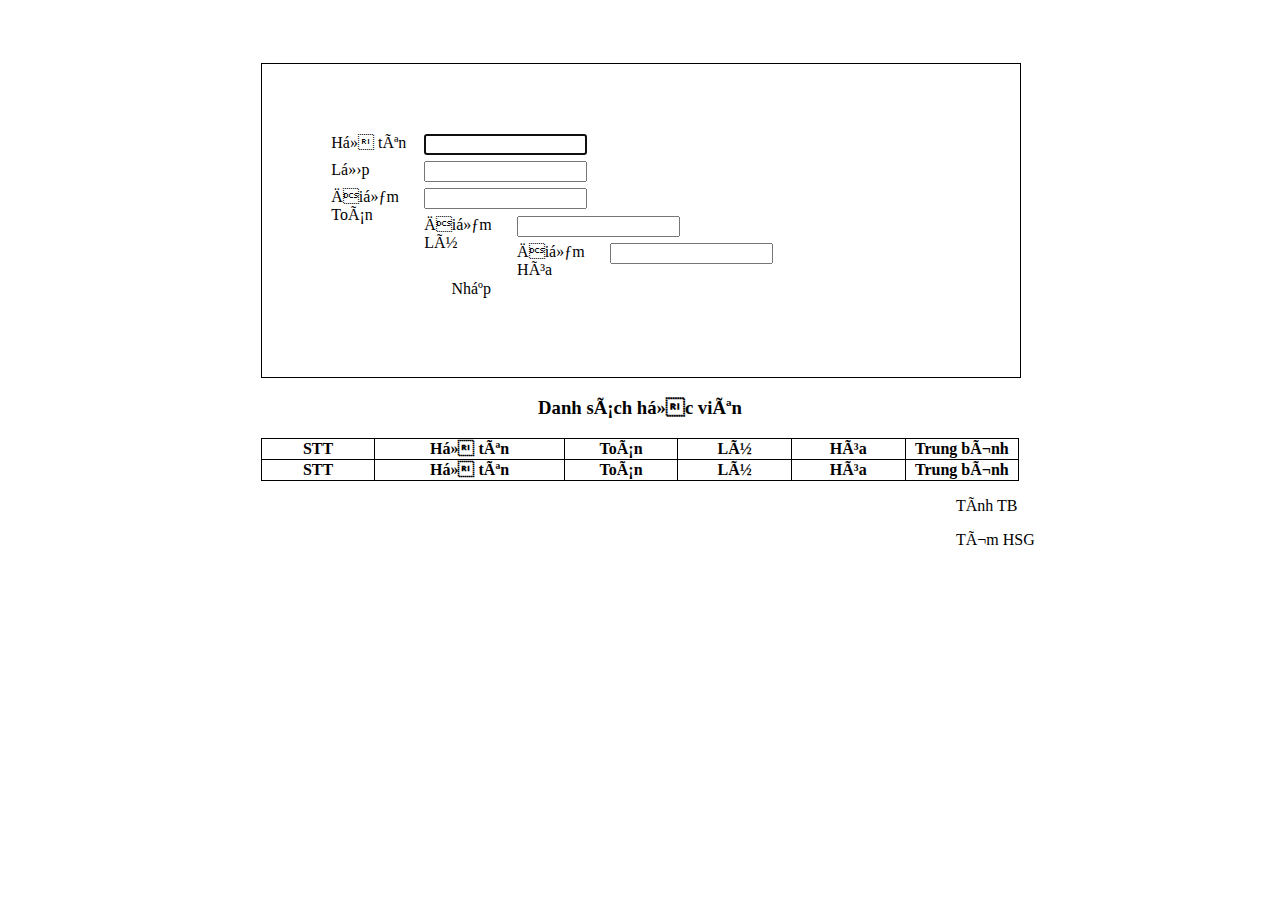
<file: index.html>
<!DOCTYPE html>
<html>
<meta content="text/html; charset=utf-8" />
<style>
form {
	width: 50%;
	margin-top: 5%;
	margin-left: 20%;
	border: 1px solid;
	padding: 5%;
}
form > div {
	margin: 1%;
}
span:first-child {
	float: left;
	width: 15%;
}
input {
	width: 25%;
}
input + span {
	display: none;
}
h3 {
	text-align: center;
}
table {
	width: 60%;
	margin-left: 20%;

}
table, th, tr, td {
    border: 1px solid black;
    border-collapse: collapse;
    text-align: center;	
}
#nhap {
margin-left: 20%;
}
#tb,#hsg {
margin-left:75%;
}
</style>
<head>
<script src="https://ajax.googleapis.com/ajax/libs/jquery/3.3.1/jquery.min.js"></script>
<script>
$(document).ready(function(){
	$("#nhap").mouseenter(function() {$("#nhap").css("color","red")});
	$("#nhap").mouseout(function() {$("#nhap").css("color","black")});
	$("#tb").mouseenter(function() {$("#tb").css("color","red")});
	$("#tb").mouseout(function() {$("#tb").css("color","black")});
	$("#hsg").mouseenter(function() {$("#hsg").css("color","red")});
	$("#hsg").mouseout(function() {$("#hsg").css("color","black")});
	$("#nhap").click(function() {
		$("input + span").hide();
		var hoten=$("#hoten").val();
		if (hoten=="") {
			$("#hoten + span").show();
		}
		var lop=$("#lop").val();
		if (lop=="") {
			$("#lop + span").show();
		}
		var toan=$("#toan").val();
		if (toan==""||toan<0||toan>10||isNaN(toan)==true) {
			$("#toan + span").show();
		}
		var ly=$("#ly").val();
		if (ly==""||ly<0||ly>10||isNaN(ly)==true) {
			$("#ly + span").show();
		}
		var hoa=$("#hoa").val();
		if (hoa==""||hoa<0||hoa>10||isNaN(hoa)==true) {
			$("#hoa + span").show();
		}
		if (hoten!=""&&lop!=""&&toan!=""&&ly!=""&&hoa!=""&&toan>=0&&toan<=10&&ly>=0&&ly<=10&&hoa>=0&&hoa<=10) {
			$("table").append("<tr><td id=r"+">"+"</td><td>"+hoten+"</td><td>"+toan+"</td><td>"+ly+"</td><td>"+hoa+"</td><td class="+"tb"+">?</td></tr>");
		}
	});
		
		var i=$("table tr").length;
		$("#tb").click(function() {alert(i);
		});
});
</script>
</head>

<body>

<form>
<div>
	<span>Họ tên</span>
	<input type="text" id="hoten" autofocus>
	<span>Họ tên bắt buộc nhập</span>
</div>
<div>
	<span>Lớp</span>
	<input type="text" id="lop">
	<span>Lớp bắt buộc nhập</span>
</div>
<div>
	<span>Điểm Toán</span>
	<input type="text" id="toan">
	<span>Điểm toán phải nhập và phải là số trong khoảng từ 0 đến 10</span>
</div>
<div>
	<span>Điểm Lý</span>
	<input type="text" id="ly">
	<span>Điểm lý phải nhập và phải là số trong khoảng từ 0 đến 10</span>
</div>
<div>
	<span>Điểm Hóa</span>
	<input type="text" id="hoa">
	<span>Điểm hóa phải nhập và phải là số trong khoảng từ 0 đến 10</span>
</div>
<p id="nhap">Nhập</p>
</form>

<h3>Danh sách học viên</h3>

<div>
<table>
	<tr>
		<th width="15%">STT</th>
		<th width="25%">Họ tên</th>
		<th width="15%">Toán</th>
		<th width="15%">Lý</th>
		<th width="15%">Hóa</th>
		<th width="15%">Trung bình</th>
	</tr>
		<tr>
		<th width="15%">STT</th>
		<th width="25%">Họ tên</th>
		<th width="15%">Toán</th>
		<th width="15%">Lý</th>
		<th width="15%">Hóa</th>
		<th width="15%">Trung bình</th>
	</tr>
</table>
<p id="tb">Tính TB</p>
<p id="hsg">Tìm HSG</p>
</div>
</body>
</html>
</file>
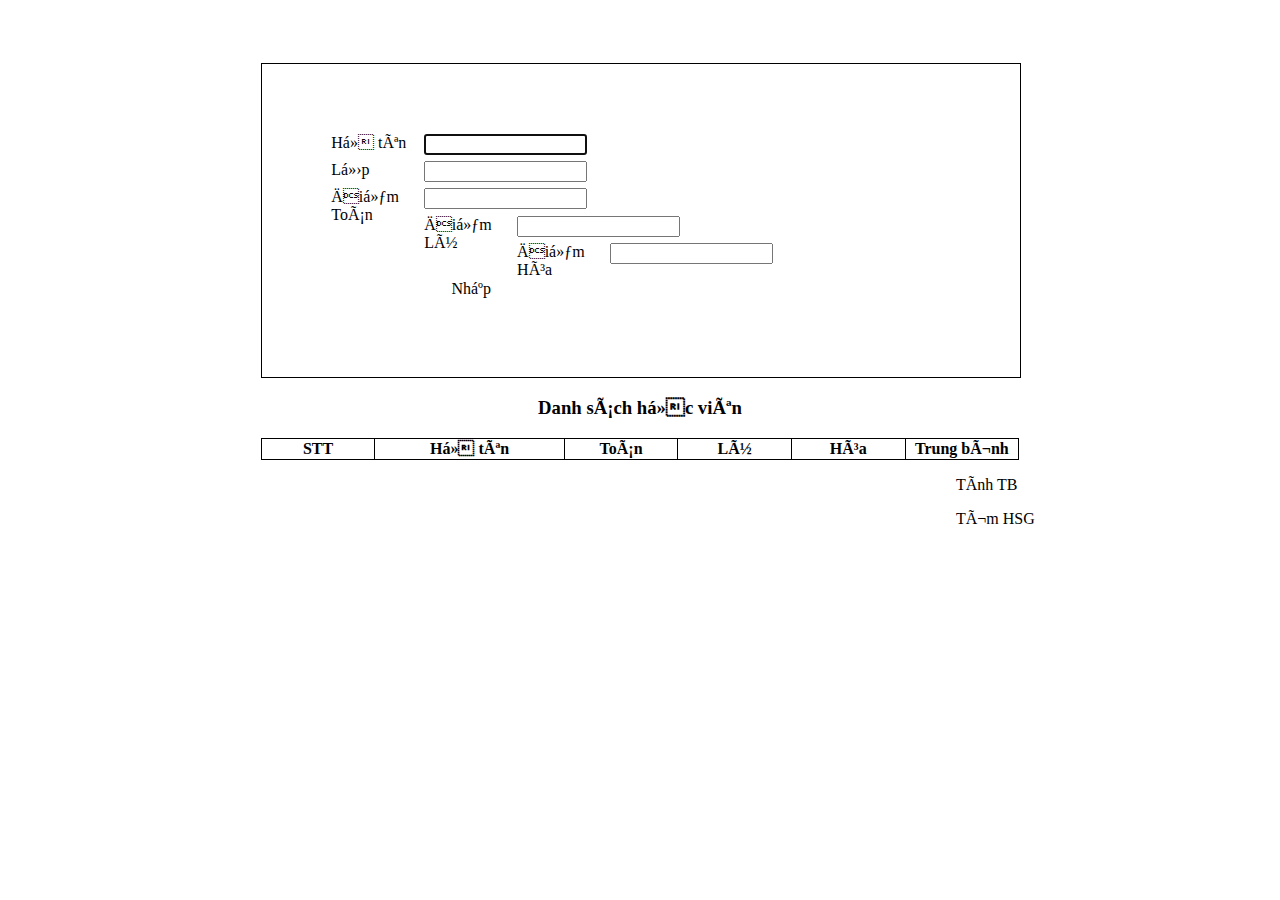
<file: assi3.html>
<!DOCTYPE html>
<html>
<meta content="text/html; charset=utf-8" />
<style>
form {
	width: 50%;
	margin-top: 5%;
	margin-left: 20%;
	border: 1px solid;
	padding: 5%;
}
form > div {
	margin: 1%;
}
span:first-child {
	float: left;
	width: 15%;
}
input {
	width: 25%;
}
input + span {
	display: none;
}
h3 {
	text-align: center;
}
table {
	width: 60%;
	margin-left: 20%;

}
table, th, tr, td {
    border: 1px solid black;
    border-collapse: collapse;
    text-align: center;	
}
#nhap {
margin-left: 20%;
}
#tb,#hsg {
margin-left:75%;
}
</style>
<head>
<script src="https://ajax.googleapis.com/ajax/libs/jquery/3.3.1/jquery.min.js"></script>
</head>
<script>
$(document).ready(function(){
	$("#nhap").mouseenter(function() {$("#nhap").css("color","red")});
	$("#nhap").mouseout(function() {$("#nhap").css("color","black")});
	$("#nhap").click(function() {
		$("input + span").hide();
		var hoten=$("#hoten").val();
		if (hoten=="") {
			$("#hoten + span").show();
		}
		var lop=$("#lop").val();
		if (lop=="") {
			$("#lop + span").show();
		}
		var toan=$("#toan").val();
		if (toan==""||toan<0||toan>10||isNaN(toan)==true) {
			$("#toan + span").show();
		}
		var ly=$("#ly").val();
		if (ly==""||ly<0||ly>10||isNaN(ly)==true) {
			$("#ly + span").show();
		}
		var hoa=$("#hoa").val();
		if (hoa==""||hoa<0||hoa>10||isNaN(hoa)==true) {
			$("#hoa + span").show();
		}
		if (hoten!=""&&lop!=""&&toan!=""&&ly!=""&&hoa!=""&&toan>=0&&toan<=10&&ly>=0&&ly<=10&&hoa>=0&&hoa<=10) {
			var stt=$("table tr").length;
			$("table").append("<tr><td>"+stt+"</td><td>"+hoten+"</td><td>"+toan+"</td><td>"+ly+"</td><td>"+hoa+"</td><td class='tb'>?</td></tr>");
		}
	});
});
</script>
<script>
$(document).ready(function(){
	$("#tb").mouseenter(function() {$("#tb").css("color","red")});
	$("#tb").mouseout(function() {$("#tb").css("color","black")});
	$("#hsg").mouseenter(function() {$("#hsg").css("color","red")});
	$("#hsg").mouseout(function() {$("#hsg").css("color","black")});
	$("#tb").click(function() {
		$("table tr").each(function() {
		tong=parseInt(this.cells[2].innerHTML)+parseInt(this.cells[3].innerHTML)+parseInt(this.cells[4].innerHTML);
		if (isNaN(tong)==false) {tb=(tong/3).toFixed(2); $(this).find(".tb").text(tb);}
		})

	});

/*	function tbc() {
		var i,tong,tbc;
		for (i=1,i<$("table tr").length,i++) {
		tong=parseInt($("table").get(0).rows[i].cells[2].innerHTML)+parseInt($("table").get(0).rows[i].cells[3].innerHTML)+parseInt($("table").get(0).rows[i].cells[4].innerHTML);
		tb=(tong/3).toFixed(2);
		$("table").get(0).rows[i].cells[2].html(tb);
		}
	}*/
	$("#hsg").click(function() {
		$("table tr").each(function() {
		var tb2=$(this).find(".tb").text();
		if(Number(tb2)>=8) {$(this).css("color", "red")}
		})
	});
});
</script>

<body>

<form>
<div>
	<span>Họ tên</span>
	<input type="text" id="hoten" autofocus>
	<span>Họ tên bắt buộc nhập</span>
</div>
<div>
	<span>Lớp</span>
	<input type="text" id="lop">
	<span>Lớp bắt buộc nhập</span>
</div>
<div>
	<span>Điểm Toán</span>
	<input type="text" id="toan">
	<span>Điểm toán phải nhập và phải là số trong khoảng từ 0 đến 10</span>
</div>
<div>
	<span>Điểm Lý</span>
	<input type="text" id="ly">
	<span>Điểm lý phải nhập và phải là số trong khoảng từ 0 đến 10</span>
</div>
<div>
	<span>Điểm Hóa</span>
	<input type="text" id="hoa">
	<span>Điểm hóa phải nhập và phải là số trong khoảng từ 0 đến 10</span>
</div>
<p id="nhap">Nhập</p>
</form>

<h3>Danh sách học viên</h3>

<div>
<table>
	<tr>
		<th width="15%">STT</th>
		<th width="25%">Họ tên</th>
		<th width="15%">Toán</th>
		<th width="15%">Lý</th>
		<th width="15%">Hóa</th>
		<th width="15%">Trung bình</th>
	</tr>
</table>
<p id="tb">Tính TB</p>
<p id="hsg">Tìm HSG</p>
</div>
</body>
</html>
<!-- Thắc mắc:
cách rút gọn các đk của if
vì sao tính tbc bằng jquery ko đc (hàm tbc)
cách dùng jquery lấy giá trị điểm theo dòng, thay vì parseInt(this.cells[2].innerHTML)

 -->
</file>
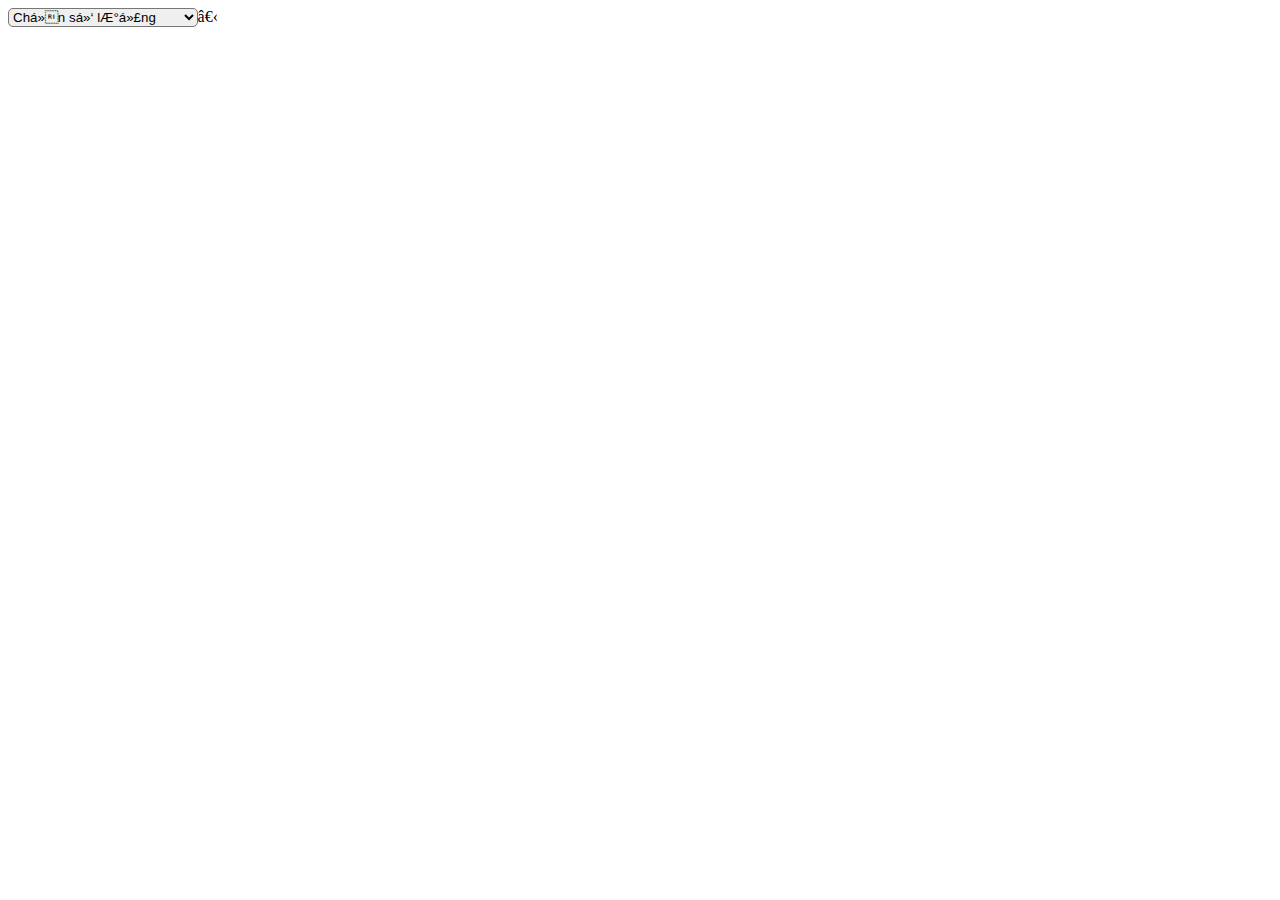
<file: assi4.html>
<!DOCTYPE html>
<html>
<meta content="text/html; charset=utf-8" />
<head>
	<script src="https://ajax.googleapis.com/ajax/libs/jquery/3.3.1/jquery.min.js"></script>
 	<link rel="stylesheet" href="style-4.css">
</head>
<script>
function dropdown() {
	var dropdown ="";
	for (i=1;i<10;i++){
		dropdown+="<option value='"+i+"'>"+i+"</option>";
	}
	$("select").append(dropdown)
	}
function hienthiForm() {
	var soluongForm=$("option:selected").val();
	var Form=$("#formmau").html();
	for (i=1;i<=soluongForm;i++) {
		$("form").append(Form);

	}
}
$(function(){
	dropdown();
	$("select").change(function(){
		$("form").empty();
		hienthiForm();
	})
})

</script>

<body>
<select>
<option hidden>Chọn số lượng</option>
</select>​
<div id="formmau">
	<div>
		<div>
			<span>Họ tên</span>
			<input type="text" id="hoten">
			<span>Họ tên bắt buộc nhập</span>
		</div>
		<div>
			<span>Lớp</span>
			<input type="text" id="lop">
			<span>Lớp bắt buộc nhập</span>
		</div>
		<div>
			<span>Email</span>
			<input type="text" id="email">
			<span>Email bắt buộc nhập, đúng định dạng</span>
		</div>
		<div>
			<span>Số điện thoại</span>
			<input type="text" id="sdt">
			<span>Số điện thoại bắt buộc nhập, đúng định dạng</span>
		</div>
		<div>
			<span>Điểm Văn</span>
			<input type="text" id="van">
			<span>Điểm văn phải nhập và phải là số trong khoảng từ 0 đến 10</span>
		</div>
		<div>
			<span>Điểm Đạo đức</span>
			<input type="text" id="daoduc">
			<span>Điểm Đạo đức phải nhập và phải là số trong khoảng từ 0 đến 10</span>
		</div>
		<div>
			<span>Điểm Lập trình</span>
			<input type="text" id="laptrinh">
			<span>Điểm lập trình phải nhập và phải là số trong khoảng từ 0 đến 10</span>
		</div>
	</div>
</div>
<form>
</form>
</body>

</html>
</file>
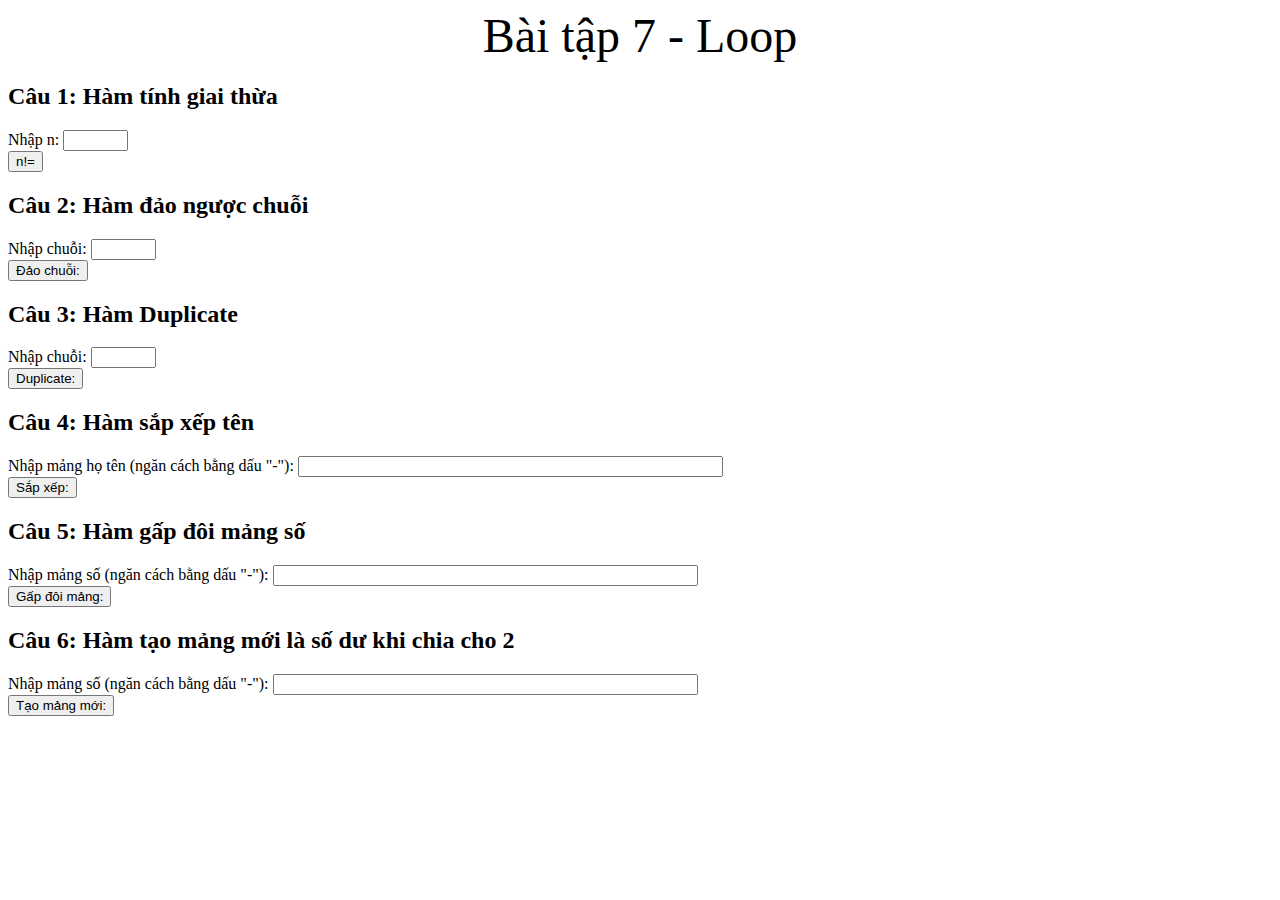
<file: Front End - BT7 JS - Ngân  - .html>
<!DOCTYPE html>
<html>
<title>Homework #7</title>
<style>
header {
	font-size: 3em;
	text-align: center;
}
p {
	display: inline;
	color: red;
}

</style>
<script type="text/javascript">

  function gt() {
  	var i;
  	var n=parseInt(document.getElementById("giaithua").value);
 	var giaithua=1;
  	for (i=1;i<n+1;i++) {
    	giaithua*=i;
	}
   document.getElementById("bt1").innerHTML =giaithua;
   if (document.getElementById("giaithua").value=="") {
  		document.getElementById("bt1").innerHTML="Chưa nhập n";
  		} else if (isNaN(n)==true) {
  		document.getElementById("bt1").innerHTML="n phải là dạng số";
  		}
  }

  function dc() {
  	var chuoi=document.getElementById("daochuoi").value;
  	var daochuoi = "";
  	var i;
  	for (i=1;i<chuoi.length+1;i++) {
    	daochuoi+=chuoi.substr(chuoi.length-i,1);
  	}
  	document.getElementById("bt2").innerHTML = daochuoi;
  	if (chuoi=="") {
  		document.getElementById("bt2").innerHTML="Chưa nhập chuỗi";
  		}
  }

  function dup() {
  	var chuoi=document.getElementById("dupli").value;
  	var i;
  	var duplicate=chuoi;
  	for(i=1;i<10;i++) {
    	duplicate+= "-"+chuoi;
  	}
  document.getElementById("bt3").innerHTML = duplicate;
  if (chuoi=="") {
  		document.getElementById("bt3").innerHTML="Chưa nhập chuỗi";
  		}
  }

  function xepten() {
  	var mang=document.getElementById("hoten").value.split("-");
  	var thutu=mang.sort();
  	var i;
  	var danhsach; 
    if (mang=="") {
  		document.getElementById("bt4").innerHTML="Chưa nhập mảng";
  		} else {
  			for (i=1;i<thutu.length+1;i++) {
      		danhsach= i + ". " + thutu[i-1]+"<br>";
      		document.write(danhsach);
			}
  		 }
  }

  function gapdoi() {
  	var a=document.getElementById("mangso").value.split("-");
	var b=new Array();
	var i;
	if (a=="") {
  		document.getElementById("bt5").innerHTML="Chưa nhập mảng";
  		} else {
  			for (i=0;i<a.length;i++) {
    		b.push(a.slice(i,i+1)*2);
    		}
    		document.write(b.join("-")); 
		}
 }

  function laysodu() {
  	var a=document.getElementById("chia2").value.split("-");
	var b=new Array();
	var i;
	if (a=="") {
  		document.getElementById("bt6").innerHTML="Chưa nhập mảng";
  		} else {
  			for (i=0;i<a.length;i++) {
    		b.push(a.slice(i,i+1)%2);
    		}
    		document.write(b.join("-")); 
		}
 }

</script>
<header>
	Bài tập 7 - Loop
</header>
<body>
<form>
	<h2>Câu 1: Hàm tính giai thừa
	</h2>
	Nhập n:
	<input type="text" size="5" id="giaithua"><br>
	<input type="button" onclick="gt()" value="n!=">
	<p id="bt1"></p>

	<h2>Câu 2: Hàm đảo ngược chuỗi
	</h2>
	Nhập chuỗi:
	<input type="text" size="5" id="daochuoi"><br>
	<input type="button" onclick="dc()" value="Đảo chuỗi:">
	<p id="bt2"></p>

	<h2>Câu 3: Hàm Duplicate
	</h2>
	Nhập chuỗi:
	<input type="text" size="5" id="dupli"><br>
	<input type="button" onclick="dup()" value="Duplicate:">
	<p id="bt3"></p>

	<h2>Câu 4: Hàm sắp xếp tên
	</h2>
	Nhập mảng họ tên (ngăn cách bằng dấu "-"):
	<input type="text" size="50" id="hoten"><br>
	<input type="button" onclick="xepten()"  value="Sắp xếp:">
	<p id="bt4"></p>

	<h2>Câu 5: Hàm gấp đôi mảng số
	</h2>
	Nhập mảng số (ngăn cách bằng dấu "-"):
	<input type="text" size="50" id="mangso"><br>
	<input type="button" onclick="gapdoi()" value="Gấp đôi mảng:">
	<p id="bt5"></p>

	<h2>Câu 6: Hàm tạo mảng mới là số dư khi chia cho 2
	</h2>
	Nhập mảng số (ngăn cách bằng dấu "-"):
	<input type="text" size="50" id="chia2"><br>
	<input type="button" onclick="laysodu()" value="Tạo mảng mới:">
	<p id="bt6"></p>
</form>
</body>
</html>
</file>
<file: style-4.css>
select {
	border-radius: 5px;
	width: 15%;
}
#formmau {
	width: 50%;
	margin-top: 5%;
	margin-left: 20%;
	padding: 5%;
	display: none;
}
form > div > div {
	margin: 1%;
}
span:first-child {
	float: left;
	width: 20%;
}
div input {
	width: 25%;
}
form > div {
	border-bottom: 1px solid black;
}
input + span {
	display: none;
}
</file>
